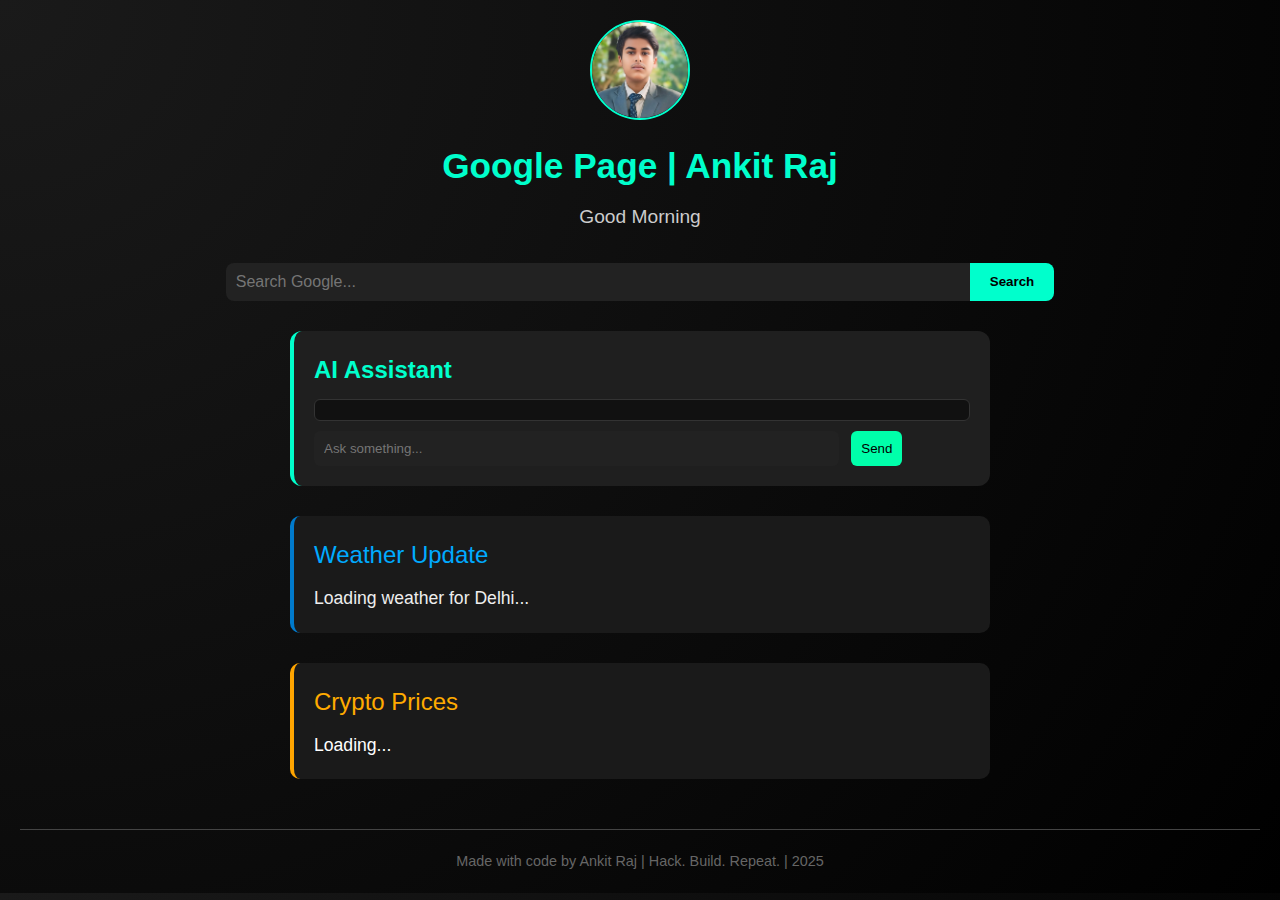
<file: index.html>
<!DOCTYPE html>
<html lang="en">
<head>
  <!-- SEO Meta Tags -->
  <meta charset="UTF-8" />
  <meta name="viewport" content="width=device-width, initial-scale=1.0" />
  <meta name="description" content="Custom Google Page with AI Assistant, Crypto & Weather | By Ankit Raj" />
  <meta name="author" content="Ankit Raj" />
  <title>Google Page | Ankit Raj</title>

  <!-- Favicon -->
  <link rel="icon" href="images/logo.png" type="image/png" />

  <!-- CSS -->
  <link rel="stylesheet" href="css/style.css" />
</head>
<body>

  <!-- Header Section -->
  <header>
    <div class="logo">
      <img src="images/logo.png" alt="Logo" />
    </div>
    <h1>Google Page | Ankit Raj</h1>
    <p class="greeting" id="greeting">Good Day, Ankit!</p>
  </header>

  <!-- Google Search Section -->
  <section class="search-bar">
    <input type="text" id="search" placeholder="Search Google..." />
    <button onclick="searchGoogle()">Search</button>
  </section>

  <!-- AI Assistant Section -->
  <section id="chatbot">
    <h2>AI Assistant</h2>
    <div class="chat-container" id="chat-container"></div>
    <input type="text" id="user-input" placeholder="Ask something..." />
    <button onclick="sendMessage()">Send</button>
  </section>

  <!-- Weather Section -->
  <section id="weather">
    <div class="weather-header">Weather Update</div>
    <div class="weather-info" id="weather-info">Loading weather for Delhi...</div>
  </section>

  <!-- Crypto Section -->
  <section id="crypto">
    <div class="crypto-header">Crypto Prices</div>
    <div class="crypto-info" id="crypto-info">Loading...</div>
  </section>

  <!-- Footer -->
  <footer>
    <p>Made with code by Ankit Raj | Hack. Build. Repeat. | 2025</p>
  </footer>

  <!-- JavaScript Files -->
  <script src="js/main.js"></script>
  <script src="js/chatbot.js"></script>
  <script src="js/weather.js"></script>
  <script src="js/crypto.js"></script>
</body>
</html>
</file>
<file: css/style.css>
/* General Reset */
* {
  margin: 0;
  padding: 0;
  box-sizing: border-box;
}

/* Body Styling */
body {
  font-family: 'Segoe UI', Tahoma, Geneva, Verdana, sans-serif;
  background-color: #0e0e0e;
  color: #e4e4e4;
  line-height: 1.6;
  padding: 20px;
  background-image: radial-gradient(circle at top left, #1a1a1a, #000);
}

/* Header */
header {
  text-align: center;
  margin-bottom: 30px;
}

.logo img {
  width: 100px;
  height: 100px;
  border-radius: 50%;
  margin-bottom: 10px;
  border: 2px solid #00ffcc;
}

header h1 {
  font-size: 2.2rem;
  color: #00ffcc;
}

header .greeting {
  font-size: 1.2rem;
  color: #cccccc;
  margin-top: 8px;
}

/* Search Bar */
.search-bar {
  display: flex;
  justify-content: center;
  margin-bottom: 30px;
}

.search-bar input {
  padding: 10px;
  width: 60%;
  border: none;
  border-radius: 8px 0 0 8px;
  font-size: 1rem;
  background-color: #222;
  color: #fff;
}

.search-bar button {
  padding: 10px 20px;
  border: none;
  background-color: #00ffcc;
  color: #000;
  font-weight: bold;
  border-radius: 0 8px 8px 0;
  cursor: pointer;
}

.search-bar button:hover {
  background-color: #00ffaa;
}

/* Chatbot Section */
#chatbot {
  margin: 30px auto;
  padding: 20px;
  max-width: 700px;
  background-color: #1f1f1f;
  border-radius: 12px;
  border-left: 4px solid #00ffcc;
}

#chatbot h2 {
  color: #00ffcc;
  margin-bottom: 10px;
}

.chat-container {
  max-height: 300px;
  overflow-y: auto;
  padding: 10px;
  border: 1px solid #333;
  background: #111;
  margin-bottom: 10px;
  border-radius: 6px;
}

.chat-container .bot {
  color: #00ffaa;
  margin-bottom: 5px;
}

.chat-container .user {
  color: #33c3ff;
  margin-bottom: 5px;
  text-align: right;
}

#user-input {
  width: 80%;
  padding: 10px;
  background: #222;
  color: #fff;
  border: none;
  border-radius: 6px;
}

#chatbot button {
  padding: 10px;
  margin-left: 8px;
  background-color: #00ffaa;
  border: none;
  color: #000;
  border-radius: 6px;
  cursor: pointer;
}

/* Weather Section */
#weather {
  margin: 30px auto;
  padding: 20px;
  max-width: 700px;
  background-color: #1a1a1a;
  border-radius: 10px;
  border-left: 4px solid #007acc;
}

.weather-header {
  font-size: 1.5rem;
  color: #00aaff;
  margin-bottom: 10px;
}

.weather-info {
  font-size: 1.1rem;
  color: #eee;
}

/* Crypto Section */
#crypto {
  margin: 30px auto;
  padding: 20px;
  max-width: 700px;
  background-color: #1a1a1a;
  border-radius: 10px;
  border-left: 4px solid #ffa500;
}

.crypto-header {
  font-size: 1.5rem;
  color: #ffaa00;
  margin-bottom: 10px;
}

.crypto-info {
  font-size: 1.1rem;
  color: #fff;
}

/* Footer */
footer {
  text-align: center;
  margin-top: 50px;
  padding-top: 20px;
  font-size: 0.9rem;
  color: #666;
  border-top: 1px solid #444;
}

/* Responsive Layout */
@media (max-width: 768px) {
  .search-bar input {
    width: 70%;
  }

  #chatbot,
  #weather,
  #crypto {
    padding: 15px;
    width: 100%;
  }

  .chat-container {
    height: auto;
  }
}
</file>
